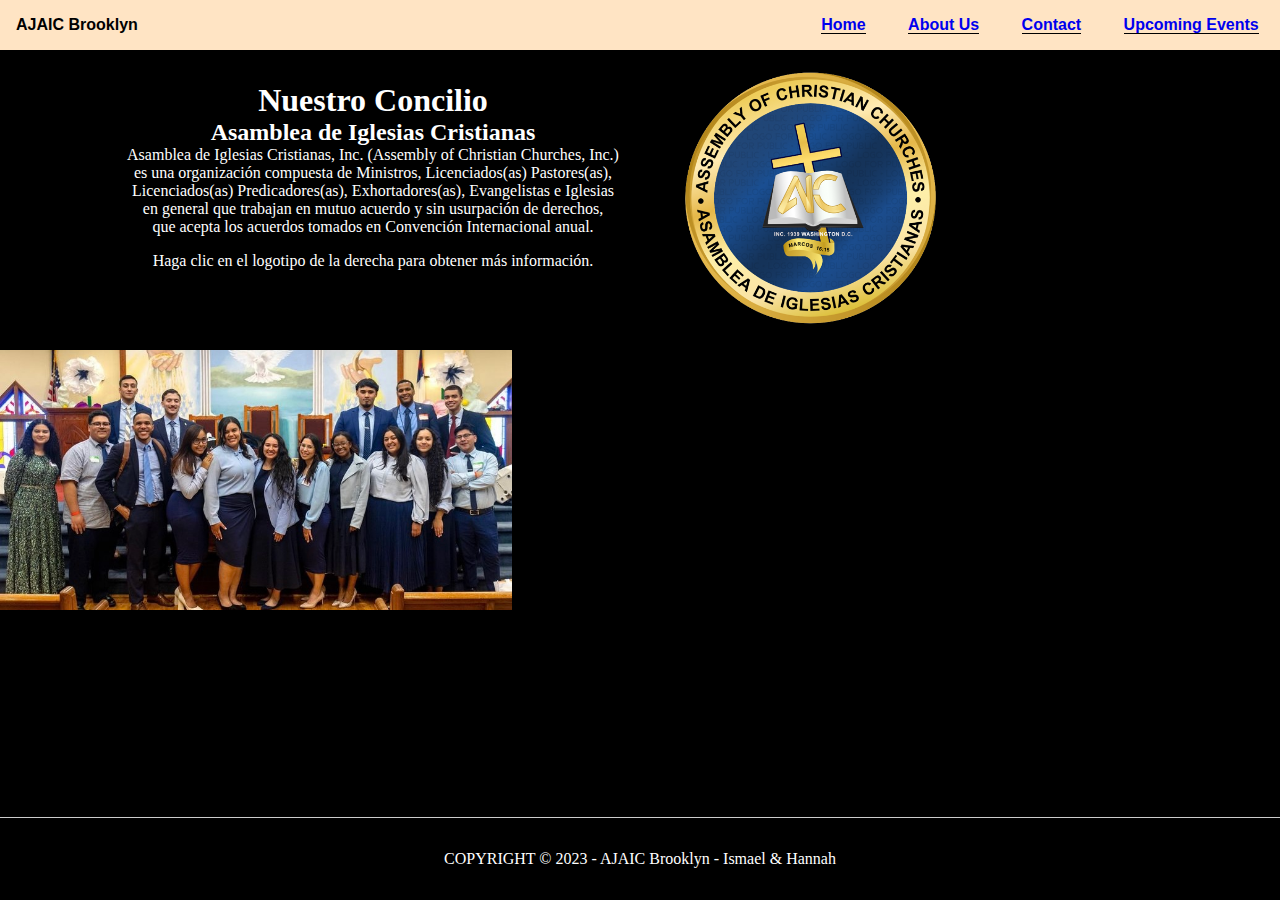
<file: aboutUs.html>
<!DOCTYPE html>
<html lang="en">
<head>
  <meta charset="UTF-8">
  <meta name="viewport" content="width=device-width, initial-scale=1.0">
  <title>Dinkleberg</title>
  <link rel="stylesheet" href="css/about us/aboutUs.css">
</head>
<body>
  <header>
    <p>AJAIC Brooklyn</p>
    <nav>
      <ol class="links">
        <li><a href="home.html">Home</a></li>
        <li><a href="aboutUs.html">About Us</a></li>
        <li><a href="contact.html">Contact</a></li>
        <li><a href="events.html">Upcoming Events</a></li>
      </ol>
    </nav>
  </header>
  <main>
    <div class="container">
      <section class="council">
        <div class="title">
          <h1>Nuestro Concilio</h1>
          <h2>Asamblea de Iglesias Cristianas</h2>
          <ul>
            <li>Asamblea de Iglesias Cristianas, Inc. (Assembly of Christian Churches, Inc.)</li>
            <li>es una organización compuesta de Ministros, Licenciados(as) Pastores(as),</li>
            <li>Licenciados(as) Predicadores(as), Exhortadores(as), Evangelistas e Iglesias</li>
            <li>en general que trabajan en mutuo acuerdo y sin usurpación de derechos,</li>
            <li>que acepta los acuerdos tomados en Convención Internacional anual. </li>
          </ul>
          <p>Haga clic en el logotipo de la derecha para obtener más información.</p>
        </div>
      </section>
      <a href="https://aicinternacional.org/" target="_blank">
        <img src="./images/AIC-Logo.png" alt="Photo of AIC Logo" class="logo">
      </a>
    </div>
    <figure>
    <img src="./images/ajaicFamily.jpg" alt="Photo of AJAIC directive" class="directive">
    <figcaption>AJAIC Directive 2023</figcaption>
  </figure>
  </main>
  <footer>
    <p>COPYRIGHT © 2023 - AJAIC Brooklyn - Ismael & Hannah</p>
  </footer>
</html>
</file>
<file: css/about us/aboutUs.css>
* {
  padding: 0;
  margin: 0;
  background-color: black;
}

body {
  display: flex;
  flex-direction: column;
  min-height: 100vh;
}

header {
  background-color: bisque;
  display: flex;
  justify-content: space-between;
  align-items: center;
}

header p {
  color: black;
  background-color: bisque;
  font-family: 'Lucida Sans', 'Lucida Sans Regular', 'Lucida Grande', 'Lucida Sans Unicode', Geneva, Verdana, sans-serif;
  font-weight: bold;
  font-size: 1rem;
}

nav a:visited {
  color: black;
}

nav li a {
  text-decoration: none;
  background-color: bisque;
}

.links {
  display: flex;
  background-color: bisque;
  justify-content: space-around;
  list-style: none;
  width: 30rem;
  font-family: 'Lucida Sans', 'Lucida Sans Regular', 'Lucida Grande', 'Lucida Sans Unicode', Geneva, Verdana, sans-serif;
  font-weight: bold;
  font-size: 1rem;
}

.container {
  display: flex;
  justify-content: center;
}

.council {
  margin: 1rem;
  padding: 1rem;
  width:40%;
  display: flex;
  flex-direction: column;
  align-items: center;
}

.logo {
  max-width: 50%; /* Adjust the width as needed */
  margin: 1rem;
}

h1 {
  color: white;
  text-align: center;
}

h2 {
  color: white;
  text-align: center;
}

ul {
  color: white;
  list-style: none;
  text-align: center;
}

p {
  color: white;
  text-align: center;
  margin: 1rem;
}

.directive {
  width: 40%;
}

footer {
  display: flex;
  justify-content: center;
  align-items: center;
  border-top: 1px solid #ccc;
  padding: 1rem;
  width: 100%;
  box-sizing: border-box;
  margin-top: auto;
}


@media (max-width: 600px) {
  .container {
    flex-direction: column;
    align-items: center; 
  }

  .council {
    width: 100%;
  }

  .logo {
    align-self: center; 
    max-width: 100%; 
  }
}
</file>
